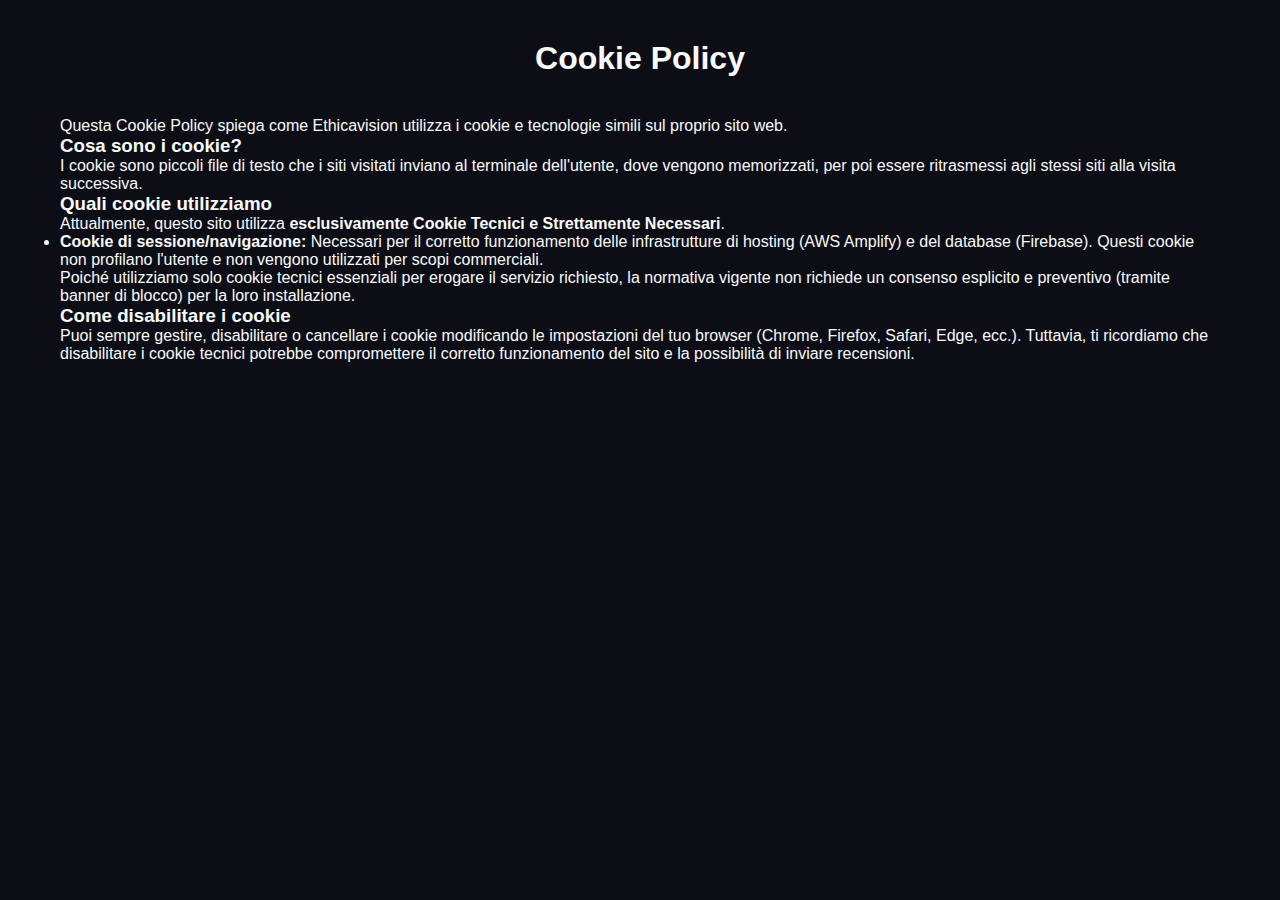
<file: cookie.html>
<!doctype html>
<html lang="it">
  <head>
    <meta charset="UTF-8" />
    <meta name="viewport" content="width=device-width, initial-scale=1.0" />
    <title>Cookie Policy - Ethicavision</title>
    <link rel="stylesheet" href="style.css" />
  </head>
  <body>
    <div class="container">
      <header class="site-header">
        <h1>Cookie Policy</h1>
      </header>

      <section class="legal-content">
        <p>
          Questa Cookie Policy spiega come Ethicavision utilizza i cookie e
          tecnologie simili sul proprio sito web.
        </p>

        <h3>Cosa sono i cookie?</h3>
        <p>
          I cookie sono piccoli file di testo che i siti visitati inviano al
          terminale dell'utente, dove vengono memorizzati, per poi essere
          ritrasmessi agli stessi siti alla visita successiva.
        </p>

        <h3>Quali cookie utilizziamo</h3>
        <p>
          Attualmente, questo sito utilizza
          <strong>esclusivamente Cookie Tecnici e Strettamente Necessari</strong
          >.
        </p>
        <ul>
          <li>
            <strong>Cookie di sessione/navigazione:</strong> Necessari per il
            corretto funzionamento delle infrastrutture di hosting (AWS Amplify)
            e del database (Firebase). Questi cookie non profilano l'utente e
            non vengono utilizzati per scopi commerciali.
          </li>
        </ul>
        <p>
          Poiché utilizziamo solo cookie tecnici essenziali per erogare il
          servizio richiesto, la normativa vigente non richiede un consenso
          esplicito e preventivo (tramite banner di blocco) per la loro
          installazione.
        </p>

        <h3>Come disabilitare i cookie</h3>
        <p>
          Puoi sempre gestire, disabilitare o cancellare i cookie modificando le
          impostazioni del tuo browser (Chrome, Firefox, Safari, Edge, ecc.).
          Tuttavia, ti ricordiamo che disabilitare i cookie tecnici potrebbe
          compromettere il corretto funzionamento del sito e la possibilità di
          inviare recensioni.
        </p>
      </section>
    </div>
  </body>
</html>
</file>
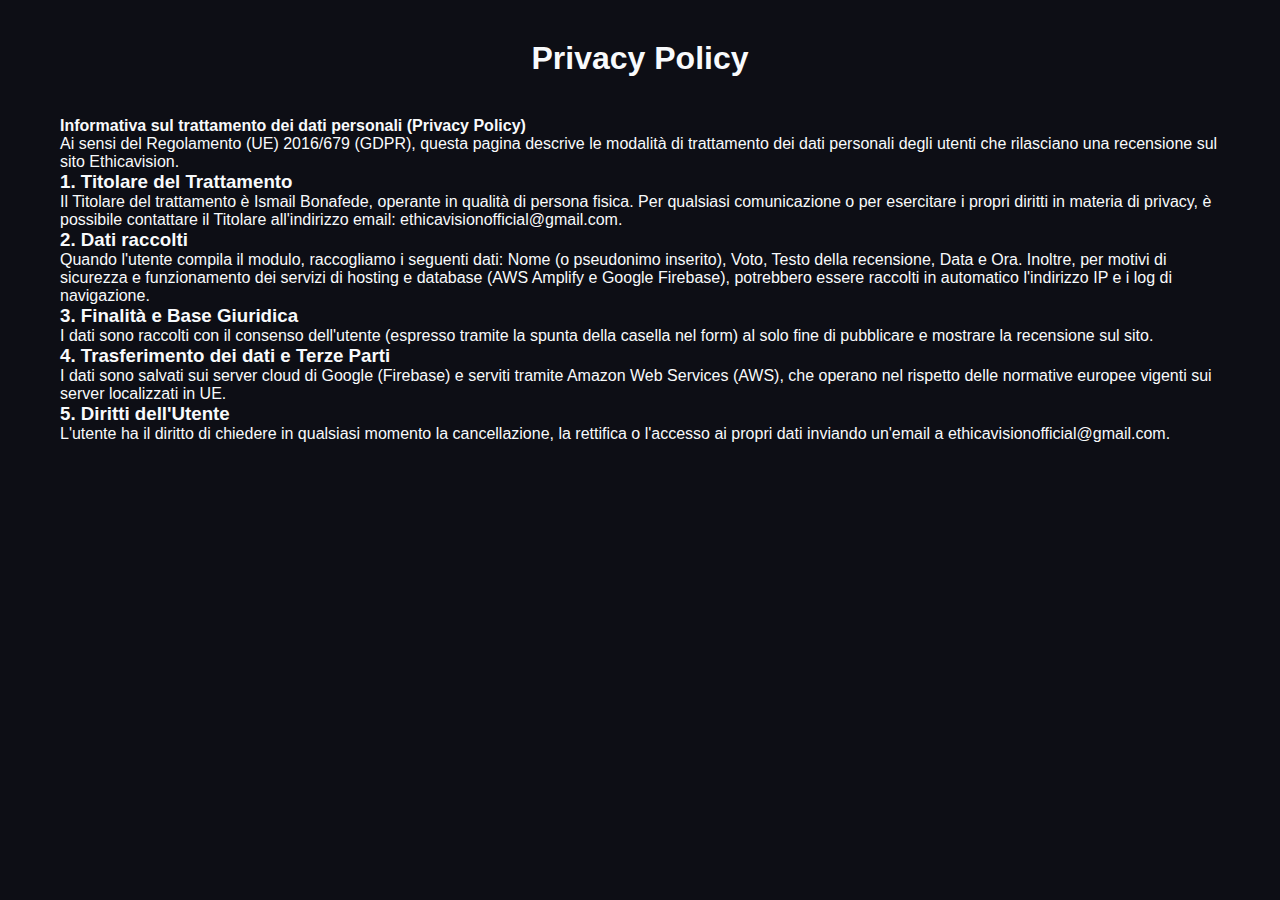
<file: privacy.html>
<!doctype html>
<html lang="it">
  <head>
    <meta charset="UTF-8" />
    <meta name="viewport" content="width=device-width, initial-scale=1.0" />
    <title>Privacy Policy - Ethicavision</title>
    <link rel="stylesheet" href="style.css" />
  </head>
  <body>
    <div class="container">
      <header class="site-header">
        <h1>Privacy Policy</h1>
      </header>

      <section class="legal-content">
        <p>
          <strong
            >Informativa sul trattamento dei dati personali (Privacy
            Policy)</strong
          >
        </p>
        <p>
          Ai sensi del Regolamento (UE) 2016/679 (GDPR), questa pagina descrive
          le modalità di trattamento dei dati personali degli utenti che
          rilasciano una recensione sul sito Ethicavision.
        </p>

        <h3>1. Titolare del Trattamento</h3>
        <p>
          Il Titolare del trattamento è Ismail Bonafede, operante in qualità di
          persona fisica. Per qualsiasi comunicazione o per esercitare i propri
          diritti in materia di privacy, è possibile contattare il Titolare
          all'indirizzo email: ethicavisionofficial@gmail.com.
        </p>

        <h3>2. Dati raccolti</h3>
        <p>
          Quando l'utente compila il modulo, raccogliamo i seguenti dati: Nome
          (o pseudonimo inserito), Voto, Testo della recensione, Data e Ora.
          Inoltre, per motivi di sicurezza e funzionamento dei servizi di
          hosting e database (AWS Amplify e Google Firebase), potrebbero essere
          raccolti in automatico l'indirizzo IP e i log di navigazione.
        </p>

        <h3>3. Finalità e Base Giuridica</h3>
        <p>
          I dati sono raccolti con il consenso dell'utente (espresso tramite la
          spunta della casella nel form) al solo fine di pubblicare e mostrare
          la recensione sul sito.
        </p>

        <h3>4. Trasferimento dei dati e Terze Parti</h3>
        <p>
          I dati sono salvati sui server cloud di Google (Firebase) e serviti
          tramite Amazon Web Services (AWS), che operano nel rispetto delle
          normative europee vigenti sui server localizzati in UE.
        </p>

        <h3>5. Diritti dell'Utente</h3>
        <p>
          L'utente ha il diritto di chiedere in qualsiasi momento la
          cancellazione, la rettifica o l'accesso ai propri dati inviando
          un'email a ethicavisionofficial@gmail.com.
        </p>
      </section>
    </div>
  </body>
</html>
</file>
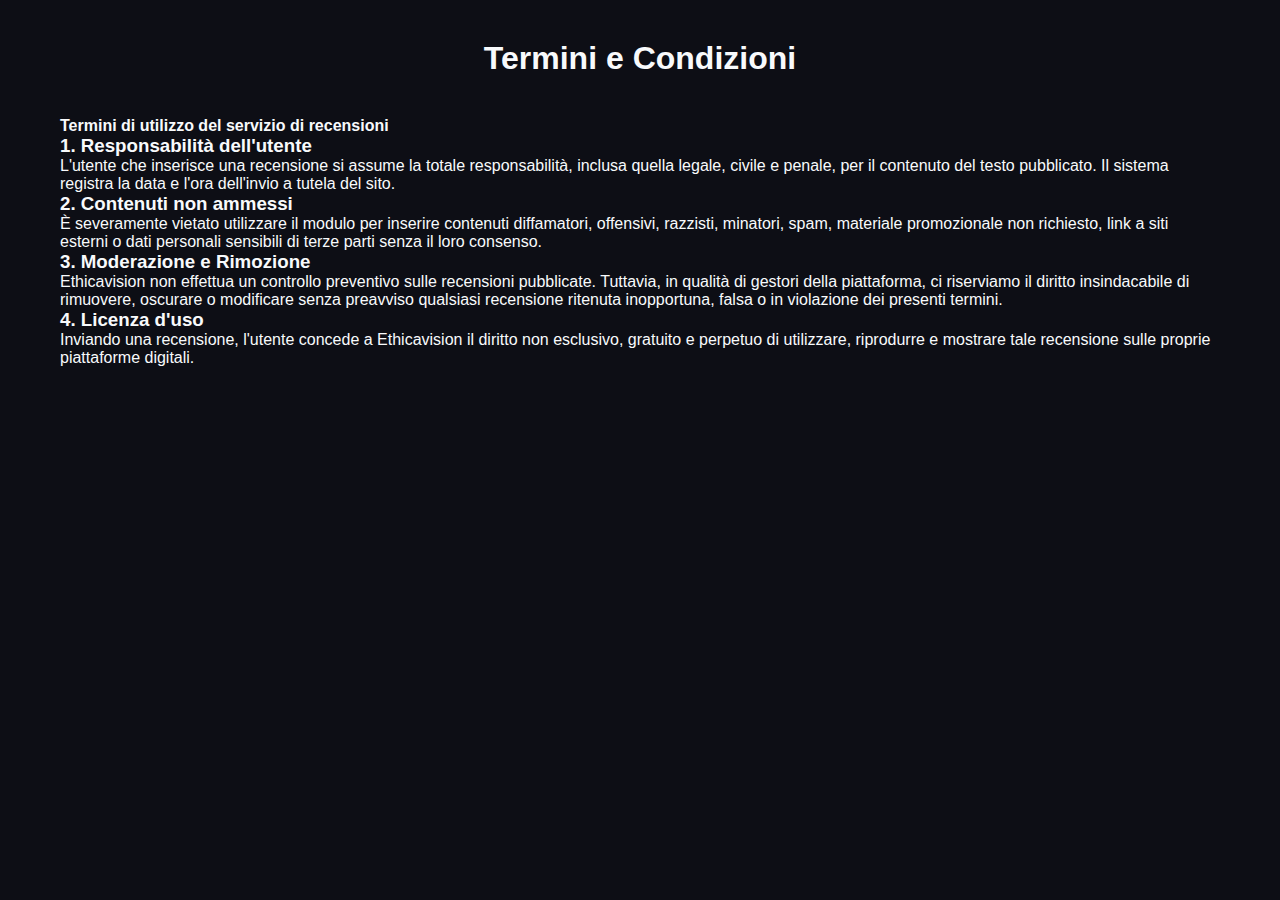
<file: terms.html>
<!doctype html>
<html lang="it">
  <head>
    <meta charset="UTF-8" />
    <meta name="viewport" content="width=device-width, initial-scale=1.0" />
    <title>Termini e Condizioni - Ethicavision</title>
    <link rel="stylesheet" href="style.css" />
  </head>
  <body>
    <div class="container">
      <header class="site-header">
        <h1>Termini e Condizioni</h1>
      </header>

      <section class="legal-content">
        <p><strong>Termini di utilizzo del servizio di recensioni</strong></p>

        <h3>1. Responsabilità dell'utente</h3>
        <p>
          L'utente che inserisce una recensione si assume la totale
          responsabilità, inclusa quella legale, civile e penale, per il
          contenuto del testo pubblicato. Il sistema registra la data e l'ora
          dell'invio a tutela del sito.
        </p>

        <h3>2. Contenuti non ammessi</h3>
        <p>
          È severamente vietato utilizzare il modulo per inserire contenuti
          diffamatori, offensivi, razzisti, minatori, spam, materiale
          promozionale non richiesto, link a siti esterni o dati personali
          sensibili di terze parti senza il loro consenso.
        </p>

        <h3>3. Moderazione e Rimozione</h3>
        <p>
          Ethicavision non effettua un controllo preventivo sulle recensioni
          pubblicate. Tuttavia, in qualità di gestori della piattaforma, ci
          riserviamo il diritto insindacabile di rimuovere, oscurare o
          modificare senza preavviso qualsiasi recensione ritenuta inopportuna,
          falsa o in violazione dei presenti termini.
        </p>

        <h3>4. Licenza d'uso</h3>
        <p>
          Inviando una recensione, l'utente concede a Ethicavision il diritto
          non esclusivo, gratuito e perpetuo di utilizzare, riprodurre e
          mostrare tale recensione sulle proprie piattaforme digitali.
        </p>
      </section>
    </div>
  </body>
</html>
</file>
<file: style.css>
:root {
  --bg-color: #0d0e15;
  --panel-bg: rgba(25, 27, 40, 0.6);
  --panel-border: rgba(255, 255, 255, 0.08);
  --primary: #6366f1;
  --primary-hover: #4f46e5;
  --secondary: #ec4899;
  --text-main: #f8fafc;
  --text-muted: #94a3b8;
  --star-color: #fbbf24;
  --font-family: "Poppins", sans-serif;
}

* {
  box-sizing: border-box;
  margin: 0;
  padding: 0;
}

body {
  font-family: var(--font-family);
  background-color: var(--bg-color);
  color: var(--text-main);
  min-height: 100vh;
  position: relative;
  overflow-x: hidden;
}

/* --- SFONDO ANIMATO (BLOBS) --- */
.bg-blob {
  position: fixed;
  border-radius: 50%;
  filter: blur(100px);
  z-index: -1;
  opacity: 0.4;
  animation: float 10s infinite ease-in-out alternate;
}

.blob-1 {
  width: 400px;
  height: 400px;
  background: var(--primary);
  top: -100px;
  left: -100px;
}

.blob-2 {
  width: 500px;
  height: 500px;
  background: var(--secondary);
  bottom: -150px;
  right: -100px;
  animation-delay: -5s;
}

@keyframes float {
  0% {
    transform: translate(0, 0) scale(1);
  }
  100% {
    transform: translate(30px, 50px) scale(1.1);
  }
}

/* --- CONTENITORE PRINCIPALE --- */
.container {
  max-width: 1200px;
  margin: 0 auto;
  padding: 40px 20px;
  display: flex;
  flex-direction: column;
  gap: 40px;
}

/* --- HEADER --- */
.site-header {
  display: flex;
  align-items: center;
  justify-content: center;
  gap: 20px;
  text-align: left;
}

.logo {
  width: 80px;
  height: 80px;
  object-fit: cover;
  border-radius: 20px;
  box-shadow: 0 10px 25px rgba(99, 102, 241, 0.4);
  border: 2px solid rgba(255, 255, 255, 0.1);
}

.header-text h1 {
  font-size: 36px;
  font-weight: 700;
  background: linear-gradient(to right, #fff, var(--text-muted));
  -webkit-background-clip: text;
  -webkit-text-fill-color: transparent;
  letter-spacing: 1px;
}

.subtitle {
  color: var(--primary);
  font-weight: 500;
  font-size: 14px;
  text-transform: uppercase;
  letter-spacing: 2px;
}

/* --- LAYOUT A GRIGLIA --- */
.main-layout {
  display: grid;
  grid-template-columns: 1fr 1.2fr;
  gap: 30px;
  align-items: start;
}

/* --- PANNELLI EFFETTO VETRO --- */
.glass-panel {
  background: var(--panel-bg);
  backdrop-filter: blur(16px);
  -webkit-backdrop-filter: blur(16px);
  border: 1px solid var(--panel-border);
  border-radius: 24px;
  padding: 35px;
  box-shadow: 0 20px 40px rgba(0, 0, 0, 0.3);
}

.glass-panel h2 {
  font-size: 22px;
  margin-bottom: 25px;
  font-weight: 600;
  display: flex;
  align-items: center;
  gap: 10px;
}

/* --- FORM --- */
#review-form {
  display: flex;
  flex-direction: column;
  gap: 20px;
}

.input-group input,
.input-group select,
.input-group textarea {
  width: 100%;
  padding: 16px;
  background: rgba(0, 0, 0, 0.2);
  border: 1px solid rgba(255, 255, 255, 0.1);
  border-radius: 12px;
  color: var(--text-main);
  font-family: var(--font-family);
  font-size: 15px;
  transition: all 0.3s ease;
}

.input-group textarea {
  resize: vertical;
  min-height: 120px;
}

.input-group input:focus,
.input-group select:focus,
.input-group textarea:focus {
  outline: none;
  border-color: var(--primary);
  background: rgba(0, 0, 0, 0.4);
  box-shadow: 0 0 0 4px rgba(99, 102, 241, 0.1);
}

/* --- CHECKBOX PRIVACY --- */
.privacy-checkbox {
  display: flex;
  align-items: center;
  gap: 12px;
  font-size: 13px;
  color: var(--text-muted);
}

.privacy-checkbox input[type="checkbox"] {
  width: 18px;
  height: 18px;
  accent-color: var(--primary);
  cursor: pointer;
}

.privacy-checkbox a {
  color: var(--primary);
  text-decoration: none;
  font-weight: 500;
  transition: color 0.2s;
}

.privacy-checkbox a:hover {
  color: var(--secondary);
}

/* --- BOTTONI --- */
.glow-btn {
  background: linear-gradient(135deg, var(--primary), var(--secondary));
  color: white;
  border: none;
  padding: 16px;
  font-size: 16px;
  font-weight: 600;
  border-radius: 12px;
  cursor: pointer;
  transition:
    transform 0.2s,
    box-shadow 0.2s;
  box-shadow: 0 10px 20px rgba(99, 102, 241, 0.3);
  margin-top: 10px;
}

.glow-btn:hover:not(:disabled) {
  transform: translateY(-3px);
  box-shadow: 0 15px 25px rgba(236, 72, 153, 0.4);
}

.glow-btn:disabled {
  opacity: 0.7;
  cursor: not-allowed;
  transform: none;
}

.outline-btn {
  background: transparent;
  color: var(--text-main);
  border: 1px solid rgba(255, 255, 255, 0.2);
  padding: 12px 24px;
  border-radius: 30px;
  cursor: pointer;
  font-family: var(--font-family);
  font-weight: 500;
  transition: all 0.3s ease;
}

.outline-btn:hover {
  background: rgba(255, 255, 255, 0.1);
  border-color: white;
}

/* --- SEZIONE RECENSIONI --- */
.reviews-header {
  display: flex;
  justify-content: space-between;
  align-items: center;
  margin-bottom: 25px;
}

.badge {
  background: rgba(236, 72, 153, 0.2);
  color: var(--secondary);
  padding: 4px 12px;
  border-radius: 20px;
  font-size: 12px;
  font-weight: 600;
  border: 1px solid rgba(236, 72, 153, 0.3);
}

#reviews-container {
  display: flex;
  flex-direction: column;
  gap: 15px;
  max-height: 600px;
  overflow-y: auto;
  padding-right: 10px;
}

/* Custom Scrollbar */
.custom-scrollbar::-webkit-scrollbar {
  width: 6px;
}
.custom-scrollbar::-webkit-scrollbar-track {
  background: rgba(0, 0, 0, 0.2);
  border-radius: 10px;
}
.custom-scrollbar::-webkit-scrollbar-thumb {
  background: rgba(255, 255, 255, 0.2);
  border-radius: 10px;
}

/* --- CARD RECENSIONE --- */
.review-card {
  background: rgba(255, 255, 255, 0.03);
  border: 1px solid rgba(255, 255, 255, 0.05);
  border-radius: 16px;
  padding: 20px;
  transition:
    transform 0.3s ease,
    background 0.3s ease;
}

.review-card:hover {
  background: rgba(255, 255, 255, 0.06);
  transform: translateX(5px);
}

.review-header {
  display: flex;
  justify-content: space-between;
  align-items: flex-start;
  margin-bottom: 12px;
}

.user-info {
  display: flex;
  align-items: center;
  gap: 12px;
}

.avatar {
  width: 40px;
  height: 40px;
  background: linear-gradient(135deg, #3b82f6, #8b5cf6);
  border-radius: 50%;
  display: flex;
  align-items: center;
  justify-content: center;
  font-weight: 700;
  font-size: 18px;
  color: white;
}

.user-meta h3 {
  font-size: 16px;
  margin: 0 0 2px 0;
  font-weight: 600;
}

.user-meta .date {
  font-size: 12px;
  color: var(--text-muted);
}

.stars {
  font-size: 14px;
  letter-spacing: 2px;
}

.review-body p {
  font-size: 14px;
  line-height: 1.6;
  color: #cbd5e1;
  margin: 0;
}

.load-more-container {
  text-align: center;
  margin-top: 20px;
  padding-top: 10px;
  border-top: 1px solid rgba(255, 255, 255, 0.05);
}

/* --- FOOTER --- */
.site-footer {
  text-align: center;
  margin-top: 20px;
  color: var(--text-muted);
  font-size: 13px;
}

.legal-links {
  margin-top: 8px;
}

.legal-links a {
  color: var(--text-muted);
  text-decoration: none;
  transition: color 0.2s;
}

.legal-links a:hover {
  color: var(--text-main);
}

.dot {
  margin: 0 8px;
  opacity: 0.5;
}

/* --- RESPONSIVITÀ (MOBILE) --- */
@media (max-width: 900px) {
  .main-layout {
    grid-template-columns: 1fr;
  }

  .site-header {
    flex-direction: column;
    text-align: center;
  }

  .container {
    padding: 20px 15px;
  }

  .glass-panel {
    padding: 25px 20px;
  }
}
</file>
